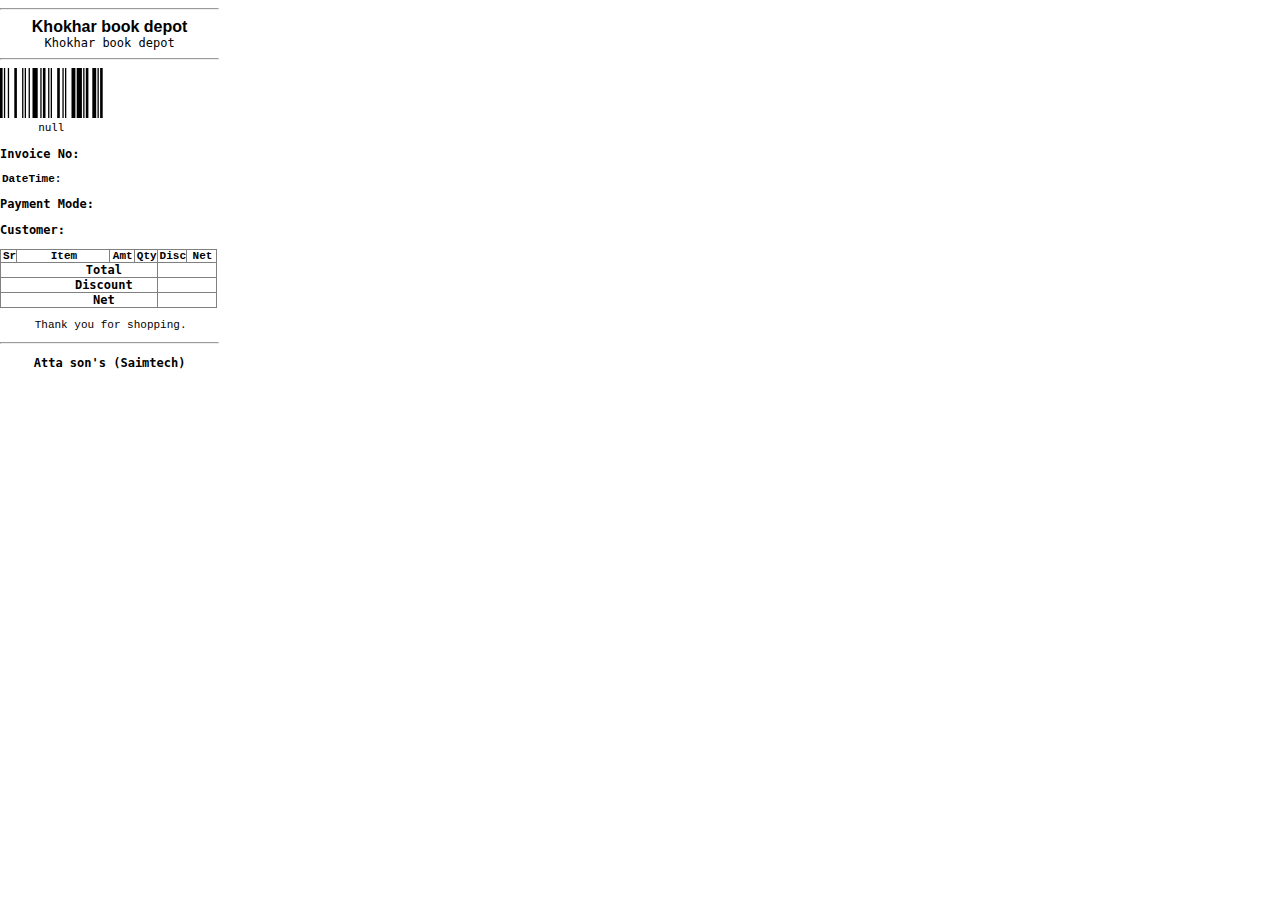
<file: openpos/print.html>
<!DOCTYPE html>
<html lang="en">
<head>
  <meta charset="utf-8">
  <title>SaimTech</title>
  <link rel="stylesheet" href="css/normalize.css">
  <link rel="stylesheet" href="css/paper.css">
  <script src="js/jquery-3.7.1.min.js"></script>
  <script src="js/JsBarcode.all.min.js"></script>
  <style>
    @page { size: portrait }
    body.receipt .sheet { width: 58mm; height: 50mm }
    @media print {
      body.receipt {
         width: 58mm;
         font-family: Helvetica, Arial, sans-serif;
      } 
    }

    .nopm
    {
        padding: 1 1 1 1px;
        margin: 0 0 1 1px;
    }
    
    .nopmh
    {
        padding: 0 0 0 0px;
        margin: 0 0 0 0px;
    }
    
    .font
    {
      font-size: 12px;
      font-family: 'Courier New', Courier, monospace;
    }

    .font-sm
    {
      padding-left: 2px;
      font-size: 11px;
      font-family: 'Courier New', Courier, monospace;
    }

    .font-head
    {
      font-size: 12px;
      font-family: monospace;
    }

    .font-sm-head
    {
      padding-left: 2px;
      font-size: 11px;
      font-family: 'Courier New', Courier, monospace;
    }

    .element {
      padding-right: 0px;
      padding-left: 50px;
}

  </style>
</head>
<script>
  $( document ).ready(function(){
     
    const searchParams  = new URLSearchParams(window.location.search);
    const d             = new Date().toLocaleString().replace(',','');
    const invoice       = searchParams.get('invoice');
    const hostName      = localStorage.getItem('hostName');
    const invoicesData  = JSON.parse(localStorage.getItem('invoicesData'));
    var shopName        = "Atta Son's (SaimTech)";
    var shopDetail      = "A truely pakistani tech brand.";
    
    if (localStorage.getItem('shopName'))
    {
        shopName        = localStorage.getItem('shopName');
    }
    
    if (localStorage.getItem('shopDetail'))
    {
        shopDetail      = localStorage.getItem('shopDetail');
    }

    $('#invoice-span').text(invoice);

    JsBarcode("#barcode", invoice, {
            displayValue: true, // Display the text value below the barcode
            fontSize: 11,
            width: 1.3,
            height: 50,
            margin: 0
        });
    for (let i = 0; i <= invoicesData.length; i++) 
    {
        var innerArrayData = invoicesData[i];
        for (let i= 0; i < innerArrayData.length; i++) 
      {
              if (innerArrayData[i].invoice_code == invoice) 
              {
                  $('#total-amount').html("<center>"+innerArrayData[i].invoice_total+"</center>"); 
                  $('#discount-amount').html("<center>"+innerArrayData[i].invoice_discount+"</center>"); 
                  $('#net-amount').html("<center>"+innerArrayData[i].invoice_net+"</center>"); 
                  $('#paym-span').text(innerArrayData[i].payment_mode); 
                  $('#customer-span').text(innerArrayData[i].customer);
                  $('#date-span').text(d);
                  $('#shop-name-span').text(shopName);
                  $('#shop-detail-span').text(shopDetail);
                  
          
                  var v_cell1,v_cell2,v_cell3,v_cell4,v_row,v_rowNum, 
                  v_table;
                  //-------
                  $("#bill-table-body").html("");
                  v_html = "";
                  //-------
                  $.each(innerArrayData[i].invoice_lines, function(j, rows) {
                      v_rowNum 		= j+1;
                      v_html += "<tr class='font'>";
                      v_html += "<td><center>"+v_rowNum+"</center></td>";
                      v_html += "<td class='font-sm'><center>"+rows.itemName+"</center></td>";
                      v_html += "<td class='font-sm'><center>"+rows.price+"</center></td>";
                      v_html += "<td><center>"+rows.qty+"</center></td>";
                      v_html += "<td><center>"+rows.disc+"</center></td>";
                      v_html += "<td><center>"+((Number(rows.qty) * Number(rows.price))-Number(rows.disc))+"</td>";
                      v_html += "</tr>";
        
                  });
                  
                  $("#bill-table-body").html(v_html);
                  
                  window.print();
                  window.close();
                  break;
              }
            }
      }
 
  
  });	
</script>
<body class="receipt">
  <section class="sheet padding-10mm">
      <hr>
    <center>
        <h4 class="nopmh" id="shop-name-span"> Khokhar book depot</h4>
        <p class="nopmh font-head" id="shop-detail-span"> Khokhar book depot</p>
    </center>
    <hr>
    <svg id="barcode" width="99%"></svg>
    <p class="nopm font-head"><b> Invoice No:</b> <span id="invoice-span">01-06022024-004</span></p>
    <p class="nopm font-sm-head"><b> DateTime:</b> <span id="date-span"></span></p>
    <p class="nopm font-head"><b> Payment Mode:</b> <span id="paym-span"></span></p>
    <p class="nopm font-head"><b> Customer:</b> <span id="customer-span"></span></p>
    <table border="1" width="99%" id="bill-table">
      <thead>
      <tr>
        <th class="font-sm-head" width="5%">Sr</th>
        <th class="font-sm-head" width="50%">Item</th>
        <th class="font-sm-head" width="12%">Amt</th>
        <th class="font-sm-head" width="9%">Qty</th>
        <th class="font-sm-head" width="9%">Disc</th>
        <th class="font-sm-head" width="15%">Net</th>
      </tr>
      </thead>
      <tbody  id="bill-table-body">
      </tbody>
      <tfoot>
        <tr class="font-head">
          <th colspan="4" class="element">Total</th>
          <td colspan="2" id="total-amount"><center></center></td>
        </tr>
        <tr class="font-head">
          <th colspan="4" class="element">Discount</th>
          <td  colspan="2" id="discount-amount"><center></center></td>
        </tr>
        <tr class="font-head">
          <th colspan="4" class="element">Net</th>
          <td colspan="2" id="net-amount"><center></center></td>
        </tr>
      </tfoot>
    </table>
    <center><p class="nopm font-sm">Thank you for shopping.</p></center>
    <hr>
    <center><p class="nopm font-head"><b>Atta son's (Saimtech)</p></center>
  </section>
</body>
</file>
<file: openpos/css/paper.css>
<!-- /templates/page.liquid -->
<style>
  #PageContainer {
    background-color: {{ settings.card_bg }};
}
</style>

<div class="grid--full section__standard-spacing--even">
  <div class="grid__item large--two-thirds push--large--one-sixth">
    <h2 class="page-title">{{ page.title }}</h2>
    {% comment %}
    Regular page content goes here.
    {% endcomment %}
    <div class="rte page-text">
     
      
      <div class="collection-page__loop-wrapper" id="productOutput">
    <div class="collection-page__loop">
          <div class="collection-page__product collection-page__product--one-third">
            <!-- /snippets/product-loop-item.liquid -->
<style>

</style>
<style>
  
  
  
    # {
      max-width: px;
      max-height: px;
    }
    # {
      max-width: px;
      max-height: px;
    }
  
  
  
</style>









<div class="card-background featured-collection__product-border-collection-template card-shadow">
<div class="product-loop-element ">
    
    <div class="product-loop__image-container  product-loop__image-container--height-restriction product-loop__image-container--height-300--width-one-third  ">
         
        <span class="icon icon-sale" aria-hidden="true"></span>
<span class="fallback-text"></span>

   
    <div class="product-badge product-badge--"><span class="sale-badge sale-badge--circle p--small p--bold"><span class="product-badge__circle-text">Sale</span></span></div>
  



        <img class="product-loop__img-collection-template lazyautosizes lazyloaded" src="//cdn.shopify.com/s/files/1/0481/7803/6887/products/bag1_250x.jpg?v=1603981775" data-parent-fit="cover" data-widths="[250, 360, 540, 720, 900, 1080, 1296, 1512, 1728, 2048]" data-aspectratio="0.628" data-sizes="auto" alt="Black &amp; Tan DayPack" data-srcset="//cdn.shopify.com/s/files/1/0481/7803/6887/products/bag1_250x.jpg?v=1603981775 250w, //cdn.shopify.com/s/files/1/0481/7803/6887/products/bag1_360x.jpg?v=1603981775 360w, //cdn.shopify.com/s/files/1/0481/7803/6887/products/bag1_540x.jpg?v=1603981775 540w, //cdn.shopify.com/s/files/1/0481/7803/6887/products/bag1_720x.jpg?v=1603981775 720w, //cdn.shopify.com/s/files/1/0481/7803/6887/products/bag1_900x.jpg?v=1603981775 900w, //cdn.shopify.com/s/files/1/0481/7803/6887/products/bag1_1080x.jpg?v=1603981775 1080w, //cdn.shopify.com/s/files/1/0481/7803/6887/products/bag1_1296x.jpg?v=1603981775 1296w, //cdn.shopify.com/s/files/1/0481/7803/6887/products/bag1_1512x.jpg?v=1603981775 1512w, //cdn.shopify.com/s/files/1/0481/7803/6887/products/bag1_1728x.jpg?v=1603981775 1728w, //cdn.shopify.com/s/files/1/0481/7803/6887/products/bag1_2048x.jpg?v=1603981775 2048w" sizes="294px" srcset="//cdn.shopify.com/s/files/1/0481/7803/6887/products/bag1_250x.jpg?v=1603981775 250w, //cdn.shopify.com/s/files/1/0481/7803/6887/products/bag1_360x.jpg?v=1603981775 360w, //cdn.shopify.com/s/files/1/0481/7803/6887/products/bag1_540x.jpg?v=1603981775 540w, //cdn.shopify.com/s/files/1/0481/7803/6887/products/bag1_720x.jpg?v=1603981775 720w, //cdn.shopify.com/s/files/1/0481/7803/6887/products/bag1_900x.jpg?v=1603981775 900w, //cdn.shopify.com/s/files/1/0481/7803/6887/products/bag1_1080x.jpg?v=1603981775 1080w, //cdn.shopify.com/s/files/1/0481/7803/6887/products/bag1_1296x.jpg?v=1603981775 1296w, //cdn.shopify.com/s/files/1/0481/7803/6887/products/bag1_1512x.jpg?v=1603981775 1512w, //cdn.shopify.com/s/files/1/0481/7803/6887/products/bag1_1728x.jpg?v=1603981775 1728w, //cdn.shopify.com/s/files/1/0481/7803/6887/products/bag1_2048x.jpg?v=1603981775 2048w">
      
        <a class="btn product-loop__quickview medium-down--hide p-link--no-accent " data-fancybox="" data-type="ajax" data-src="https://www.onedegree.com.pk/products/bag-z05" data-filter="#quick" href="javascript:;">
          Quick View
        </a>
      
        <a class="product-loop__image-link" href="/collections/bags/products/bag-z05"></a>
    </div>
      <div class="product-loop-element__details ">
        <p class="product-loop_title p--bold ">
          <a class="p-link--no-accent" href="/collections/bags/products/bag-z05">Black &amp; Tan DayPack</a>
          
        </p><div class="product-loop-element__price ">
          
            
            
        <p><span class="p--padding-right p--accent p--bold p--small">Rs.8,000.00</span><span class="p--padding-right p--crossed-out p--bold p--small p--faded">Rs.10,000.00  </span></p>     
          
        </div><div class="product-loop-element__swatch"></div></div>
  </div>
</div>
          </div>
        
        

    </div>
    
  </div>
      
      
      {{ page.content }}
    </div>
  </div> 
</div>
</file>
